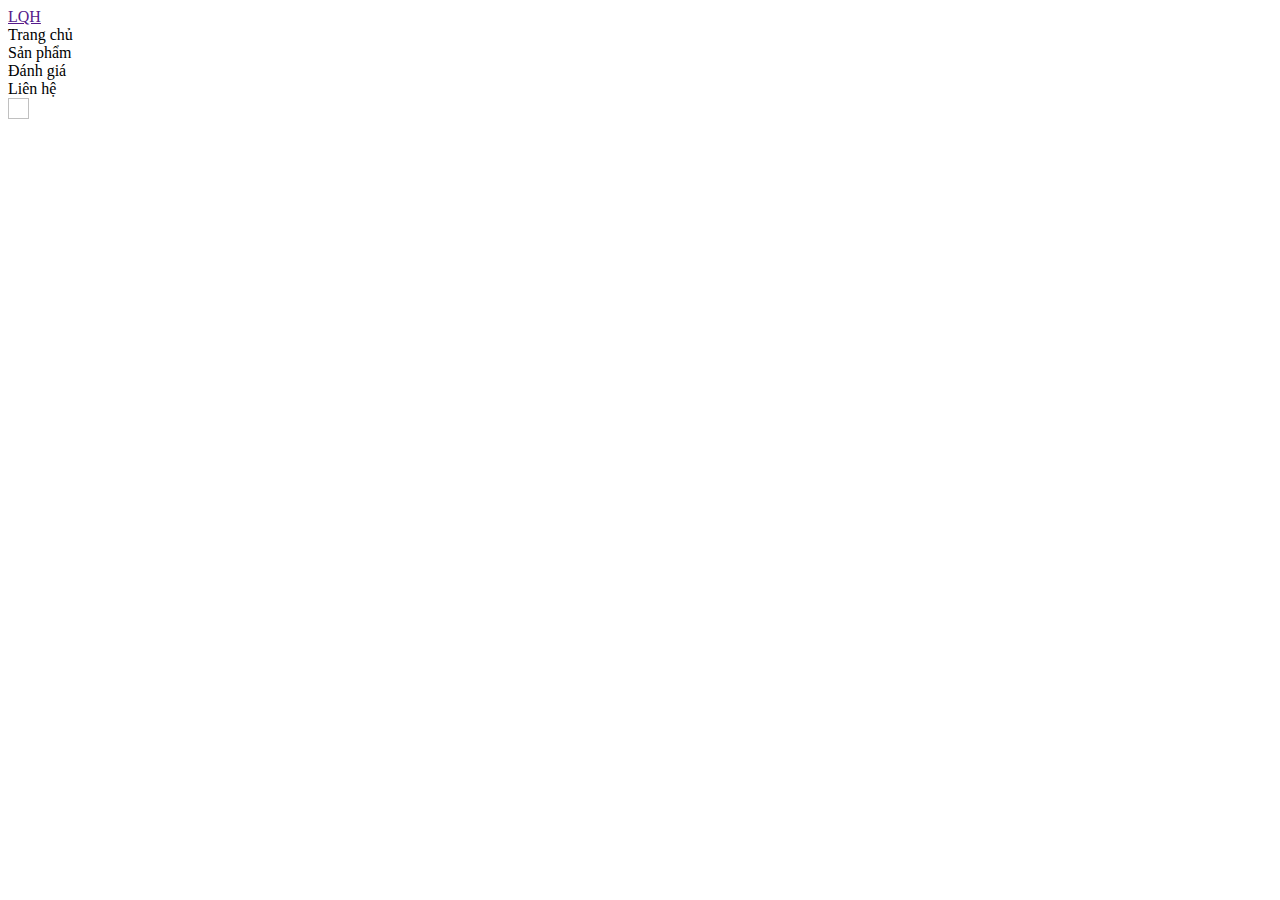
<file: src/main/resources/templates/index.html>
<!DOCTYPE html>
<html lang="en">
<head>
    <meta charset="UTF-8">
    <!--    <base th:href="@{http://localhost:8888/home/}">-->
    <title>Trang chủ</title>
    <link rel="stylesheet" type="text/css" th:href="@{/css/index.css}"/>
    <script src="https://code.jquery.com/jquery-3.7.0.js"></script>
</head>
<body>
    <div id="wrapper">
        <header>
            <div class="inner-header container">
                <a href="" class="logo">LQH</a>
                <div id="menu">
                    <div class="item">
                        <div class="a" id="Trang-chủ">Trang chủ</div>
                    </div>
                    <div class="item">
                        <div class="a" id="Sản-phẩm">Sản phẩm</div>
<!--                        <a id="Sản-phẩm" href="">Sản phẩm</a>-->
                    </div>
                    <div class="item">
                        <div class="a" id="comment-res">Đánh giá</div>
<!--                        <a id="blog" href="">Blog</a>-->
                    </div>
                    <div class="item">
                        <div class="a" id="Liên-hệ">Liên hệ</div>
<!--                        <a id="Liên-hệ" href="">Liên hệ</a>-->
                    </div>
                </div>
                <div id="actions">
                </div>
                <div class="item" id="user_picture">
<!--                    <img id="user" th:src="@{/img/user.png}" height="21" width="21"/>-->
                </div>
                <div class="item">
                    <a>
                        <img id="cart" th:src="@{/img/cart.png}" height="21" width="21"/>
                    </a>
                </div>
            </div>
            <div id="cart-number" style="display: none"></div>
        </header>
        <div id="event-access" style="display: none">
            <div class="item" id="customername" style="display: none">Tên</div>
            <div class="item" id="log-in" style="display: none">
                <img class="event-img" th:src="@{/img/7853770_kashifarif_login_account_profile_user_icon.png}"/>
                <div class="event-item">Đăng nhập</div>
            </div>
            <div class="item" id="setting" style="display: none">
                <img class="event-img" th:src="@{/img/1814117_gear_options_preferences_setting_icon.png}"/>
                <div class="event-item">Cài đặt</div>
            </div>
            <div class="item" id="log-out" style="display: none">
                <img class="event-img" th:src="@{/img/7853741_logout_kashifarif_exit_out_close_icon.png}"/>
                <div class="event-item">Đăng xuất</div>
            </div>
        </div>
        <div id="container-information"></div>
    </div>

    <script th:src="@{/js/index.js}"></script>
    <script th:src="@{https://code.jquery.com/jquery-3.7.0.js}"></script>
<!--    <script src="https://code.jquery.com/jquery-3.7.0.js"></script>-->
    <script>
        $(document).ready(function () {
            $(window).scroll(function () {
                if ($(this).scrollTop()) {
                    $('header').addClass('sticky');
                    $('#event-access').addClass('sticky');
                    $('#cart-number').addClass('sticky');
                } else {
                    $('header').removeClass('sticky');
                    $('#event-access').removeClass('sticky');
                    $('#cart-number').removeClass('sticky');
                }
            })
        })
    </script>
</body>
</html>
</file>
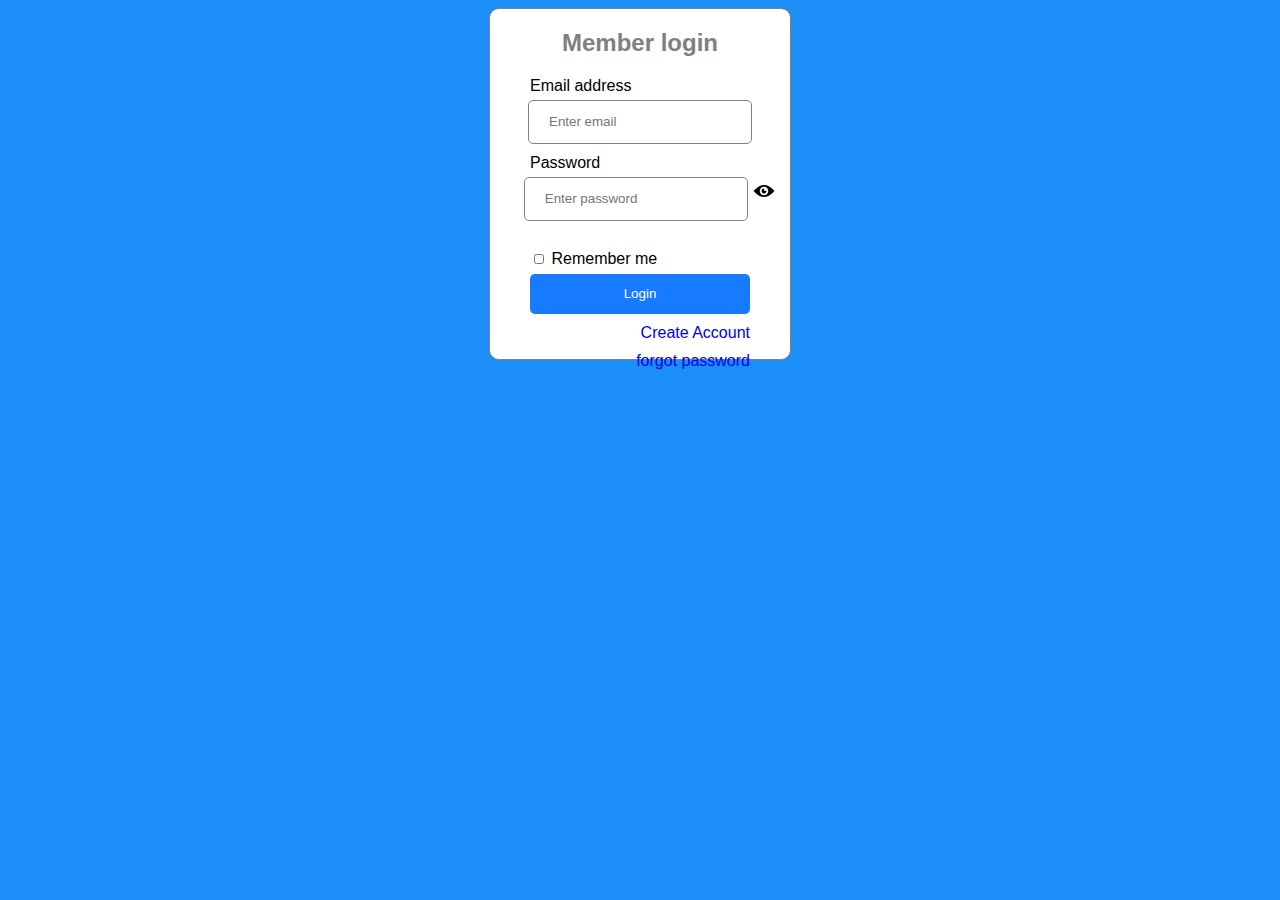
<file: src/main/resources/templates/login.html>
<!DOCTYPE html>
<html lang="en">
<head>
    <meta charset="UTF-8">
    <title>Login</title>
    <link rel="stylesheet" href="../static/css/login.css">
  <!--    <link rel="stylesheet" type="text/css" th:href="@{/css/login.css}"/>-->
</head>
<body>
  <div class="login">
    <h2>Member login</h2>
    <br>
    <p>Email address</p>
    <br>
    <input type="text" placeholder="Enter email">
    <br>
    <p>Password</p>
    <br>
    <div class="pass">
      <input id="pass" type="password" placeholder="Enter password">
      <img onclick="myfunction()" src="../static/img/eye_icon.png" width="24" height="auto"/>
    </div>
    <script type="text/javascript">
      var x = true;
      function myfunction() {
        if (x) {
          document.getElementById('pass').type = "text";
          x = false;
        }
        else{
          document.getElementById('pass').type = "password";
          x = true;
        }
      }
    </script>
<!--    <input type="password" placeholder="Enter password">-->
    <br>
    <div class="check">
      <input type="checkbox">
      Remember me
    </div>
    <br>
    <button>Login</button>
    <br>
    <div class="link">
      <a href="#" class="create-account"> Create Account</a>
      <a href="#" class="forgot-password"> forgot password</a>
    </div>
  </div>
</body>
</html>
</file>
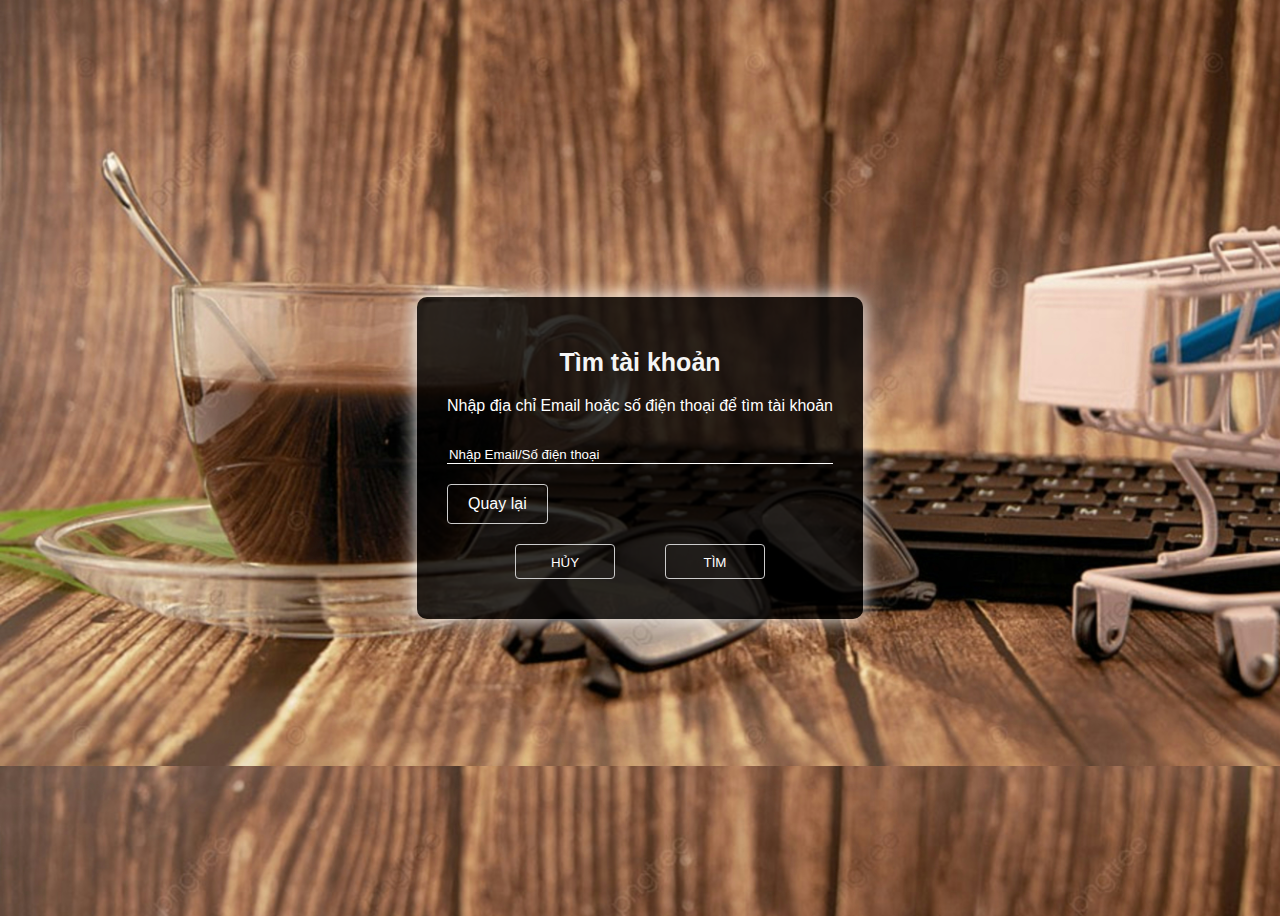
<file: src/main/resources/static/html/Findaccount.html>
<!DOCTYPE html>
<html lang="en">
<head>
    <meta charset="UTF-8">
<!--    <base href="http://localhost:8888/home/">-->
    <title>Tìm tài khoản</title>
    <link rel="stylesheet" href="../css/Findaccount.css">
</head>
<body>
  <div ip="wrapper">
    <form action="" id="form-findaccount">
      <h2 class="form-heading">Tìm tài khoản</h2>
      <span class="content">Nhập địa chỉ Email hoặc số điện thoại để tìm tài khoản</span>
      <div id="formgroup">
        <input type="text" class="form-input" placeholder="Nhập Email/Số điện thoại">
      </div>
      <a href="#" class="button" onclick="history.back()">Quay lại</a>

      <style>
        .button {
          display: inline-block;
          padding: 10px 20px;
          background-color: transparent;
          border: 1px solid #ccc;
          border-radius: 4px;
          text-decoration: none;
          color: white;
          cursor: pointer;
        }
      </style>

      <div id="form-event">
        <button class="button" id="form-cancel">Hủy</button>
        <button class="button" id="form-find">Tìm</button>
      </div>
    </form>
  </div>
<!--  <script>-->
<!--    document.getElementById('form-cancel').addEventListener('click', function (){-->
<!--      history.back()-->
<!--    })-->
<!--  </script>-->

</body>
</html>
</file>
<file: src/main/resources/static/css/login.css>
/**{*/
/*    margin: 0px;*/
/*    padding: 0px;*/
/*    box-sizing: border-box;*/
/*}*/
body{
    background-color: #1c8ef8;
    font-family: sans-serif;
    display: flex;
    justify-content: center;
    align-items: center;
}
.login{
    width: 300px;
    height: 350px;
    background-color: white;
    border: 1px solid grey;
    border-radius: 10px;
    text-align: center;
}
.login h2{
    display: inline-block;
    color: grey;
}
.login input{
    width: 200px;
    height: 40px;
    border-radius: 5px;
    border: 1px solid grey;
    padding-left: 20px;
    margin-bottom: 10px;
    margin-top: 5px;
}
.pass{
    padding-left: 20px;
    /*margin-bottom: 10px;*/
    /*margin-top: 5px;*/
}
/*.pass{*/
/*    position: relative;*/
/*    padding-left: 20px;*/
/*    */
/*}*/
/*#togglePassword{*/
/*    position: absolute;*/
/*    top: 50%;*/
/*    right: 10%;*/
/*    transform: translateY(-50%);*/
/*    cursor: pointer;*/
/*}*/
.check input{
    width: 10px;
    height: 10px;
}
.login button{
    width: 220px;
    height: 40px;
    border: none;
    border-radius: 5px;
    background-color: #167bff;
    color: white;
}
p{
    display: inline-block;
    float: left;
    padding-left: 40px;
    margin: 0px;
}
.check{
    float: left;
    padding-left: 40px;

}
.link a{
    float: right;
    padding-right: 40px;
    text-decoration: none;
    margin-top: 10px;
}
</file>
<file: src/main/resources/static/css/Findaccount.css>
body{
    background-image: url("../img/background (3).jpg");
    background-size: cover;
    background-position-y: -150px;
    font-family: sans-serif;
    font-size: 16px;
    display: flex;
    justify-content: center;
    align-items: center;
    height: 100vh;
}
#form-findaccount{
    border-radius: 10px;
    max-width: 400px;
    background: rgba(0, 0, 0, 0.8);
    padding: 30px 30px 40px;
    box-shadow: 0px 0px 17px 2px rgba(255, 254, 254, 0.8);
}
.form-heading{
    font-size: 25px;
    color: #f5f5f5;
    text-align: center;
    margin-bottom: 20px;
}
.content{
    color: white;
}
#formgroup{
    border-bottom: 1px solid #fff;
    margin-top: 30px;
    margin-bottom: 20px;
    /*display: flex;*/
    /*flex-grow: 10;*/
}
.form-input{
    background: transparent;
    border: 0;
    outline: 0;
    color: white;
    width: 100%;
}
.form-input::placeholder{
    color: white;
}
#form-event{
    display: flex;
    justify-content: center;
    height: 35px;
    padding-top: 20px;
}
#form-event button{
    background-color: transparent;
    margin:0px 25px;
    width: 100px;
    color: white;
    text-transform: uppercase;
}
#form-event button:hover{
    border: 1px solid #1c8ef8;
}
</file>
